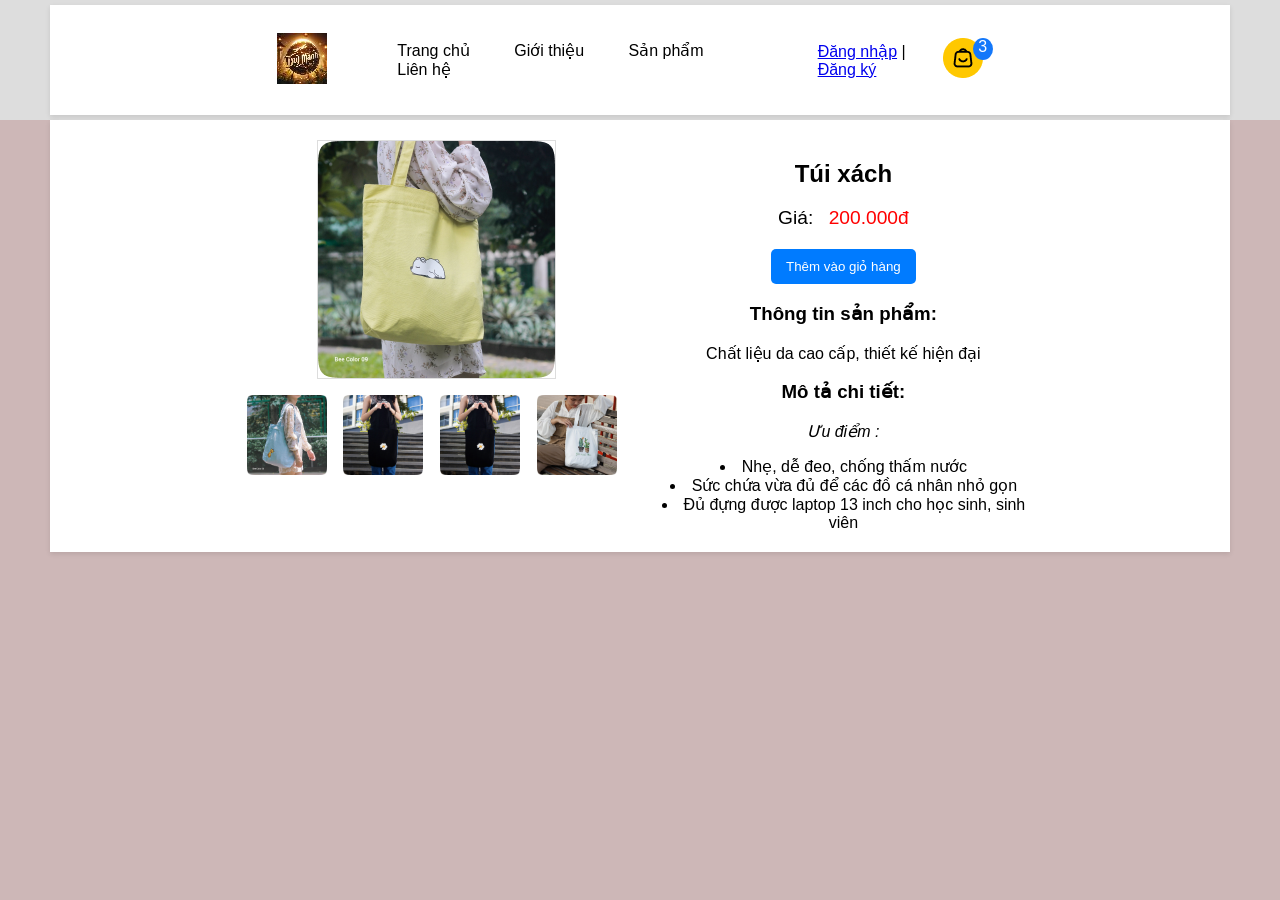
<file: tuidep1.html>
<!DOCTYPE html>
<html lang="vi">
<head>
    <meta charset="UTF-8">
    <meta name="viewport" content="width=device-width, initial-scale=1.0">
    <title>DUY MANH SHOP</title>
    <link rel="stylesheet" href="assets/css/trangcon.css"> </head>
    
<body>
    <header>
        <div class="container">
            <div class="content__header">
                <div class="logo__header">
                    <img src="assets/images/logo.jpg" alt="">
                </div>
                <div class="menu__header">
                    <nav>
                        <ul class="nav__link">
                            <li><a href="trangchu.html">Trang chủ</a></li>
                            <li><a href="">Giới thiệu</a></li>
                            <li><a href="">Sản phẩm</a></li>
                            <li><a href="">Liên hệ</a></li>
                        </ul>
                    </nav>
                </div>
                <div class="A">
                    <a href="index.html">Đăng nhập</a> | 
                    <a href="index.html">Đăng ký</a>
                  </div>
                <div class="card__head">
                    <div class="card" id="popup_card">
                        <img src="Group 16.png" alt="">
                        <span>3</span>
                    </div>
                </div>
        </div>
    </header>
    <div class="container">
        <div class="product-details">
            <div class="product-images">
                <img id="mainImage" src="Img (2).png" alt="Ảnh sản phẩm chính">
                <div class="thumbnail-images">
                    <img src="Img (4).png" alt="Ảnh nhỏ 1" onmouseover="changeImage('Img (4).png')">
                    <img src="Img (7).png" alt="Ảnh nhỏ 2" onmouseover="changeImage('Img (7).png')">
                    <img src="Img (7).png" alt="Ảnh nhỏ 2" onmouseover="changeImage('Img (1).png')">
                    <img src="Img (3).png" alt="Ảnh nhỏ 2" onmouseover="changeImage('Img (3).png')">
                    </div>
            </div>
            <div class="product-info">
                <h2>Túi xách </h2>
                <p class="price">Giá: <span class="original-price">200.000đ</span></p> 
                <button class="add-to-cart">Thêm vào giỏ hàng</button>

                <h3>Thông tin sản phẩm:</h3>
                <p>Chất liệu da cao cấp, thiết kế hiện đại</p>

                <h3>Mô tả chi tiết:</h3>
                <p> <i>Ưu điểm : </i></p>
                <li>Nhẹ, dễ đeo, chống thấm nước</li>
                <li>Sức chứa vừa đủ để các đồ cá nhân nhỏ gọn</li>
                <li>Đủ đựng được laptop 13 inch cho học sinh, sinh viên </li>
            </div>
        </div>
    </div>
    
    <script>
        function changeImage(src) {
            document.getElementById("mainImage").src = src;
        }
    </script>
</body>
</html>
</file>
<file: assets/css/trangcon.css>
body {
    font-family: Arial, sans-serif;
    margin: 0;
    padding: 0;
    background-color: #cdb7b7;
    
}
/* --------HEADER---------- */
header{
    background: #ddd;
    padding: 5px 0;
}
header .container .content__header{
    display: flex;
    align-items: center;
}
header .container .content__header .logo__header{
    flex-basis: 10%;
}
header .container .content__header .menu__header{
    flex-basis: 80%;
}
header .container .content__header .card__head{
    flex-basis: 10%;
}
header .container .content__header .card__head .card{
    position: relative;
    width: 40px;
    cursor: pointer;
}

header .container .content__header .card__head .card span{
    position: absolute;
    top: 0;
    right: -10px;
    width: 50%;
    height: 50%;
    background: rgba(20,120,250,1);
    color: #fff;
    text-align: center;
    box-sizing: border-box;
    border-radius: 50%;
}
header .container .content__header .menu__header nav .nav__link li{
    display: inline-block;
    list-style: none;
    margin: 0 20px;
}
header .container .content__header .menu__header nav .nav__link li a{
    text-decoration: none;
    color: #000;
    font-weight: 400;
}
header .container .content__header .menu__header nav .nav__link li a:hover{
    text-decoration: underline;
}
header .container .content__header .card__head{
    flex-basis: 10%;
}
/* ------------ */
.container {
    max-width: 1140px;
    margin: 0 auto;
    padding: 20px;
    background-color: #fff;
    box-shadow: 0 2px 5px rgba(0, 0, 0, 0.1);
    display: grid;
    flex-direction: column;
    justify-content: center;
    align-items: center;
}
.container h2{
    text-align: center;
}
/* --------- */
.product-details {
    display: flex;
    text-align: center;
    margin: 0 auto; 
}

.product-images {
    flex: 1;
    margin-right: 20px;
}

.product-images img {
    max-width: 100%;
    height: auto;
    border: 1px solid #ddd;
}

.thumbnail-images {
    display: flex;
    justify-content: space-around;
    margin-top: 10px;
}

.thumbnail-images img {
    width: 80px;
    height: 80px;
    cursor: pointer;
    border: 2px solid transparent;
}

.thumbnail-images img:hover {
    border-color: #007bff;
}

.product-info {
    flex: 1;
}

.product-info h2 {
    margin-bottom: 10px;
}

.price {
    font-size: 1.2em;
    margin-bottom: 20px;
}

.original-price {
    
    color: #ff0000;
    margin-left: 10px;
}

.add-to-cart {
    background-color: #007bff;
    color: white;
    padding: 10px 15px;
    border: none;
    cursor: pointer;
    border-radius: 5px;
}

.add-to-cart:hover {
    background-color: #0056b3;
}
.product-details {
    display: flex;
}

.product-images {
    margin-right: 20px;
}

.thumbnail-images img {
    width: 80px;
    height: 80px;
    margin-right: 10px;
    cursor: pointer;
}


#mainImage:hover {
    transform: scale(1.1);
}
</file>
